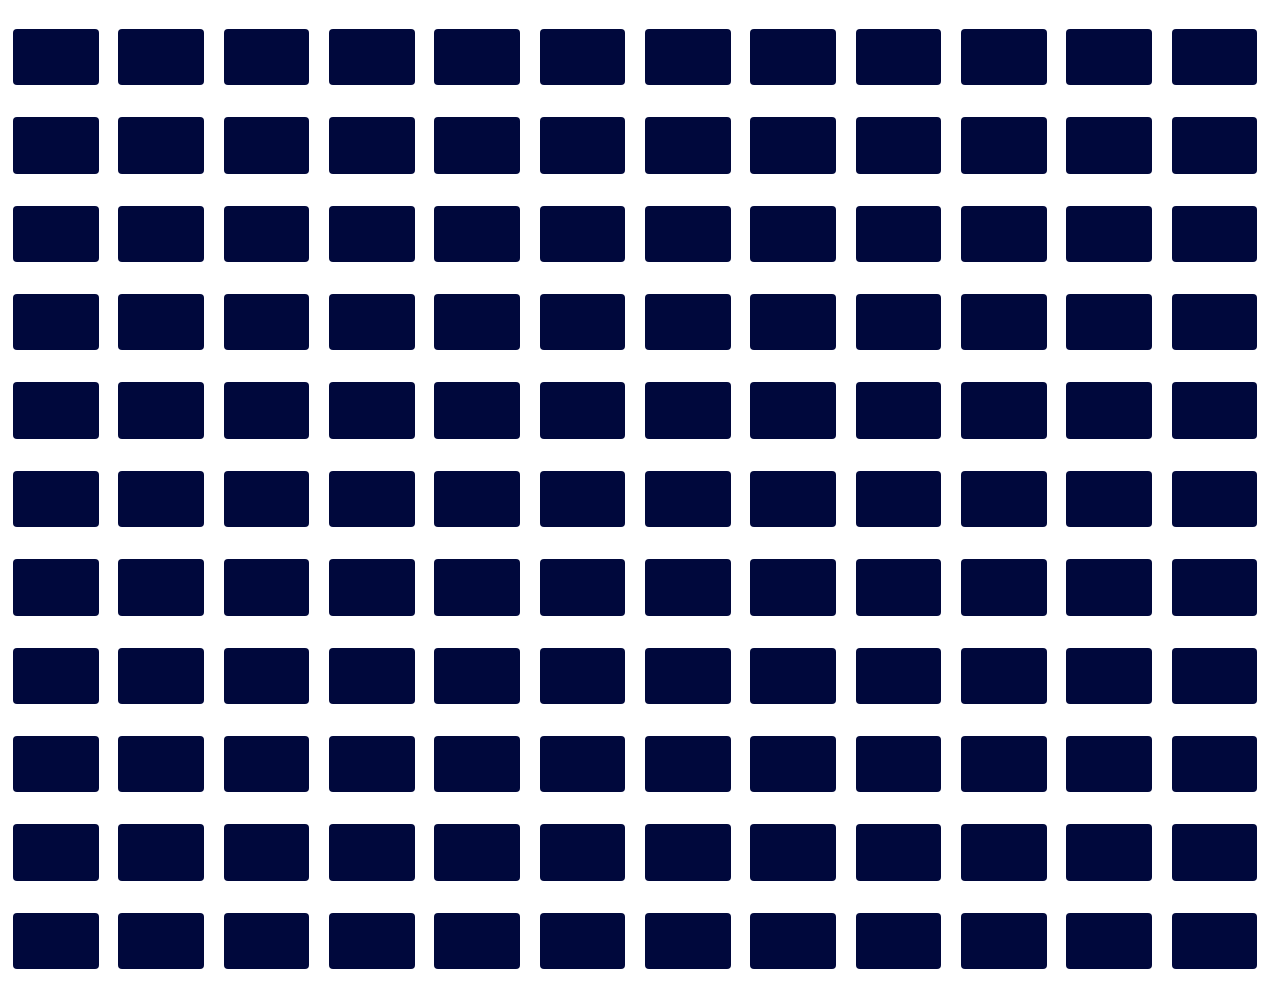
<file: index.html>
<!DOCTYPE html>

<html lang="en">
<!-- the head tag doesn't show up in the window, it only contains metadata -->
  <head>

    <meta charset="utf-8">
    <meta name="viewport" content="width=device-width, initial-scale=1.0">

    <title>A3 - Browser-based Interactive Project</title>

    <link rel="stylesheet" href="style.css">
    <script src="script.js"></script>

    <link rel="icon" type="image/png" href="img/quotes3.png">
  </head>

  <body>




    <div class="container">
      <div class="item1" id="fade2"> 
        <p id="fade"></p>
        <p id="fade"></p>
        <p id="fade"></p>
        <p id="fade"></p>
        <p id="fade"></p>
        <p id="fade"></p>
        <p id="fade"></p>
        <p id="fade"></p>
        <p id="fade"></p>
        <p id="fade"></p>
        <p id="fade"></p>
        
    
      </div>

      <div class="item1">
        <p id="fade"></p>
        <p id="fade"></p>
        <p id="fade"></p>
        <p id="fade"></p>
        <p id="fade"></p>
        <p id="fade"></p>
        <p id="fade"></p>
        <p id="fade"></p>
        <p id="fade"></p>
        <p id="fade"></p>
        <p id="fade"></p>
        
      </div>
      <div class="item1">
        <p id="fade"></p>
        <p id="fade"></p>
        <p id="fade"></p>
        <p id="fade"></p>
        <p id="fade"></p>
        <p id="fade"></p>
        <p id="fade"></p>
        <p id="fade"></p>
        <p id="fade"></p>
        <p id="fade"></p>
        <p id="fade"></p>
      </div>
      <div class="item1">
        <p id="fade"></p>
        <p id="fade"></p>
        <p id="fade"></p>
        <p id="fade"></p>
        <p id="fade"></p>
        <p id="fade"></p>
        <p id="fade"></p>
        <p id="fade"></p>
        <p id="fade"></p>
        <p id="fade"></p>
        <p id="fade"></p>
      </div>
      <div class="item1">
        <p id="fade"></p>
        <p id="fade"></p>
        <p id="fade"></p>
        <p id="fade"></p>
        <p id="fade"></p>
        <p id="fade"></p>
        <p id="fade"></p>
        <p id="fade"></p>
        <p id="fade"></p>
        <p id="fade"></p>
        <p id="fade"></p>
      </div>
      <div class="item1">
        <p id="fade"></p>
        <p id="fade"></p>
        <p id="fade"></p>
        <p id="fade"></p>
        <p id="fade"></p>
        <p id="fade"></p>
        <p id="fade"></p>
        <p id="fade"></p>
        <p id="fade"></p>
        <p id="fade"></p>
        <p id="fade"></p>
      </div>
      <div class="item1">
        <p id="fade"></p>
        <p id="fade"></p>
        <p id="fade"></p>
        <p id="fade"></p>
        <p id="fade"></p>
        <p id="fade"></p>
        <p id="fade"></p>
        <p id="fade"></p>
        <p id="fade"></p>
        <p id="fade"></p>
        <p id="fade"></p>
      </div>
      <div class="item1">
        <p id="fade"></p>
        <p id="fade"></p>
        <p id="fade"></p>
        <p id="fade"></p>
        <p id="fade"></p>
        <p id="fade"></p>
        <p id="fade"></p>
        <p id="fade"></p>
        <p id="fade"></p>
        <p id="fade"></p>
        <p id="fade"></p>
      </div>
      <div class="item1">
        <p id="fade"></p>
        <p id="fade"></p>
        <p id="fade"></p>
        <p id="fade"></p>
        <p id="fade"></p>
        <p id="fade"></p>
        <p id="fade"></p>
        <p id="fade"></p>
        <p id="fade"></p>
        <p id="fade"></p>
        <p id="fade"></p>
      </div>
      <div class="item1">
        <p id="fade"></p>
        <p id="fade"></p>
        <p id="fade"></p>
        <p id="fade"></p>
        <p id="fade"></p>
        <p id="fade"></p>
        <p id="fade"></p>
        <p id="fade"></p>
        <p id="fade"></p>
        <p id="fade"></p>
        <p id="fade"></p>
      </div>
      <div class="item1">
        <p id="fade"></p>
        <p id="fade"></p>
        <p id="fade"></p>
        <p id="fade"></p>
        <p id="fade"></p>
        <p id="fade"></p>
        <p id="fade"></p>
        <p id="fade"></p>
        <p id="fade"></p>
        <p id="fade"></p>
        <p id="fade"></p>
      </div>
      <div class="item1">
        <p id="fade"></p>
        <p id="fade"></p>
        <p id="fade"></p>
        <p id="fade"></p>
        <p id="fade"></p>
        <p id="fade"></p>
        <p id="fade"></p>
        <p id="fade"></p>
        <p id="fade"></p>
        <p id="fade"></p>
        <p id="fade"></p>
      </div>

    
 
  <div onmousemove="this.style.backgroundColor = 'blue';" id="demo1"></div> 
 

    




<script src="script.js"></script>
</body>


</html>




<!-- *COMMENTING HTML*-->

<!-- expermenting with butttons, having the button reveal everythign at once-->  
<!-- for some reason when you change something you can't get it to go back again :( -->

<!-- 
With the skills I have I wanted to come up with an idea for this project that can be accomplishable within my skill set.

(My chosen action is the hover effect, I just like the hover effect I thibk its more fun wand interactive.) 

I’m trying to create a set of boxes that behaves like scratch cards where you scratch off the picture or the code, and with that I’m taking inspiration from the experiments that we previously did in class. 

(I thought to put my comments in one section so that way its easier to read)

I am trying to add a transition to the flex boxes however I am having some difficulty, it just doesn't work properly. I have looked at previous assignments and that is where I am trying to get my answer from as well as searching through Google and W3 Schools, now its working --> 
<!-- After finishing styling the flex boxes and having it the way I intended it to I am now trying to place text underneath the flex boxes however I m just finding it difficult to do so placing text underneath the flexbox were it seems to be breaking my existing code its like as if what I already have just sort of deletes away the flex boxes :( I have now spent more than an hour trying to find a solution to put text underneath the flex boxes I have tried multiple ways but none have worked so far. So… I gave up on figuring out how to put text underneath flex boxes, It just didn’t want to work, I will have to go back to my drawing board and come up with a slightly altered plan but keep the original idea of showing a quote. My new plan is that out of the many boxes that there are on the screen, the user has to hover on one where an interactive element takes place such as text or a message comes up or is shown to the user
I have changed the idea of the project slightly were originally I  wanted to have text underneath the flex boxes were the user has to hover over a box and try to find the box to reveal the quote, however, that did not work out so great, so to try to combine the idea of showing the user a quote with a hover effect this is what I have come up with. The idea is that the user has to hover over a box where a quote that I have pre-coded into JavaScript is shown to the user. I also added in the emoji so that way the user can have fun and as well as to create an image out of the emojis displayed through the boxes

With the style guide, I really like that navy blue colour look and so I just chose that style for this project
 -->
</file>
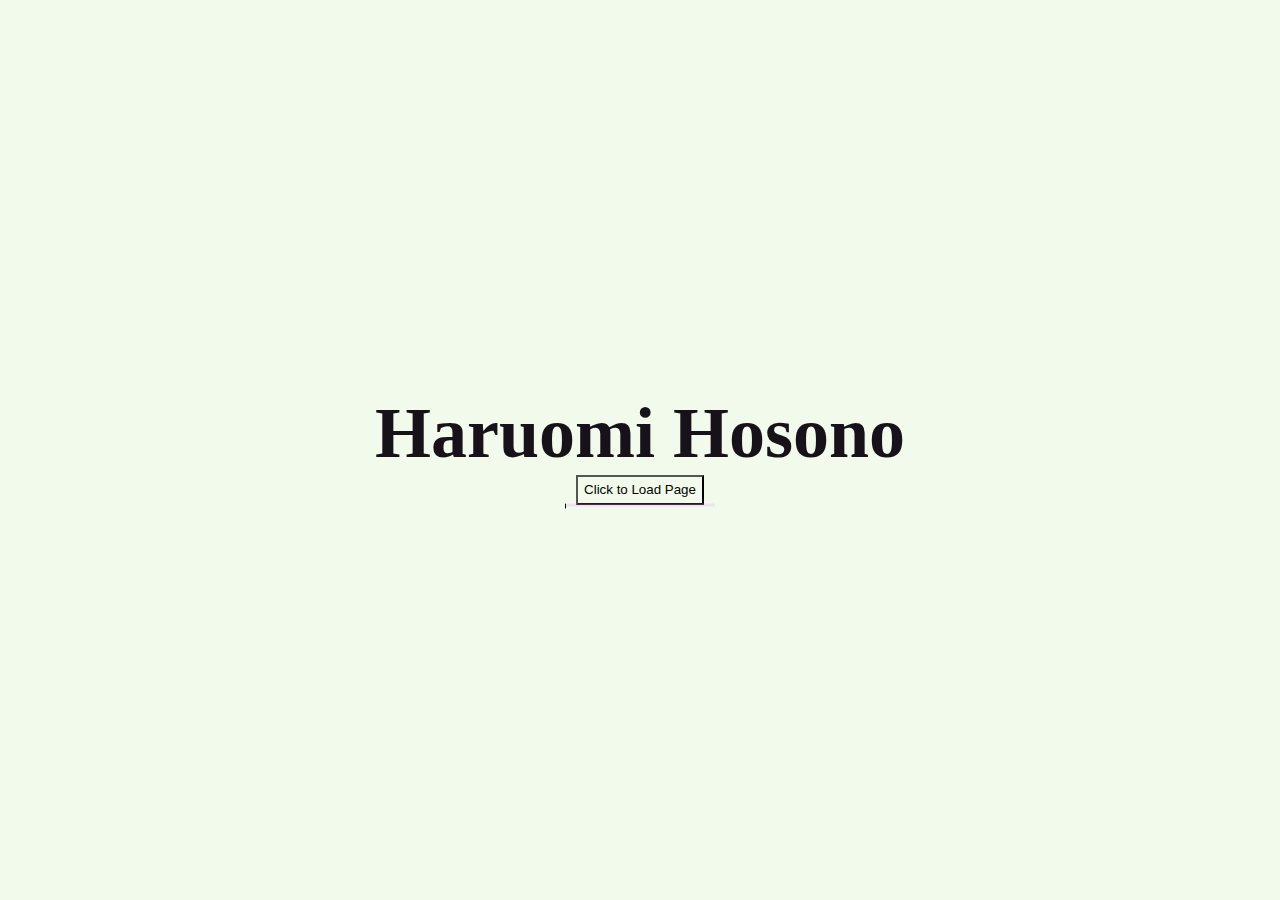
<file: e3/index.html>
<!DOCTYPE html>

<!-- 

  PROVIDE MEANINGFUL FEEDBACK TO THE FOLLOWING ELEMENTS:
  1) <button> with the id of load-link on the loading page (index.html)
  2) <div> with the id of load-throbber on the loading page (index.html)
  3) <li>s inside of the <ol> inside of the <nav> on the information page (hosono.html)
  4) <button> with the id of mode-button on the information page (hosono.html)

-->

<html lang="en">

  <head>

    <meta charset="utf-8">
    <meta name="viewport" content="width=device-width, initial-scale=1.0">

    <link rel="stylesheet" type="text/css" href="./style.css">

    <title>Loading Page</title>

    <script src="./fakeLoad.js" defer></script>

  </head>

  <body id="load-body">

      <h1>Haruomi Hosono</h1>
      <!--
        Typically I'd use an <a> here but as we're faking a load time I'm using a <button> instead.  If it was an 
        <a> I would leave off the target attribute so that it would redirect the current tab.
      -->
      <!--
        The function loadPageAfterDelay() is declared in the file fakeLoad.js - it takes a number value that sets the 
        amount of time it takes in ms and a url to redirect to.
      -->
      <button id="load-link" onclick="loadPageAfterDelay(10000, './hosono.html')">Click to Load Page</button>
      <!--
        This is a div we're using for the throbber - if we wanted to do a % based loading bar there is an element 
        called <progress> but as this one is just indicating a wait rather than providing direct feedback on progress I've 
        opted for using a <div>.
      -->
      <div id="load-throbber"></div>


      <div class="progress-loader">
        <div class="progress"></div>
    </div>

  </body>

</html>

<!--I tried adding a progress bar were i copied he code from uiverse.io but coudlent, this is what I came up with :)" -->
</file>
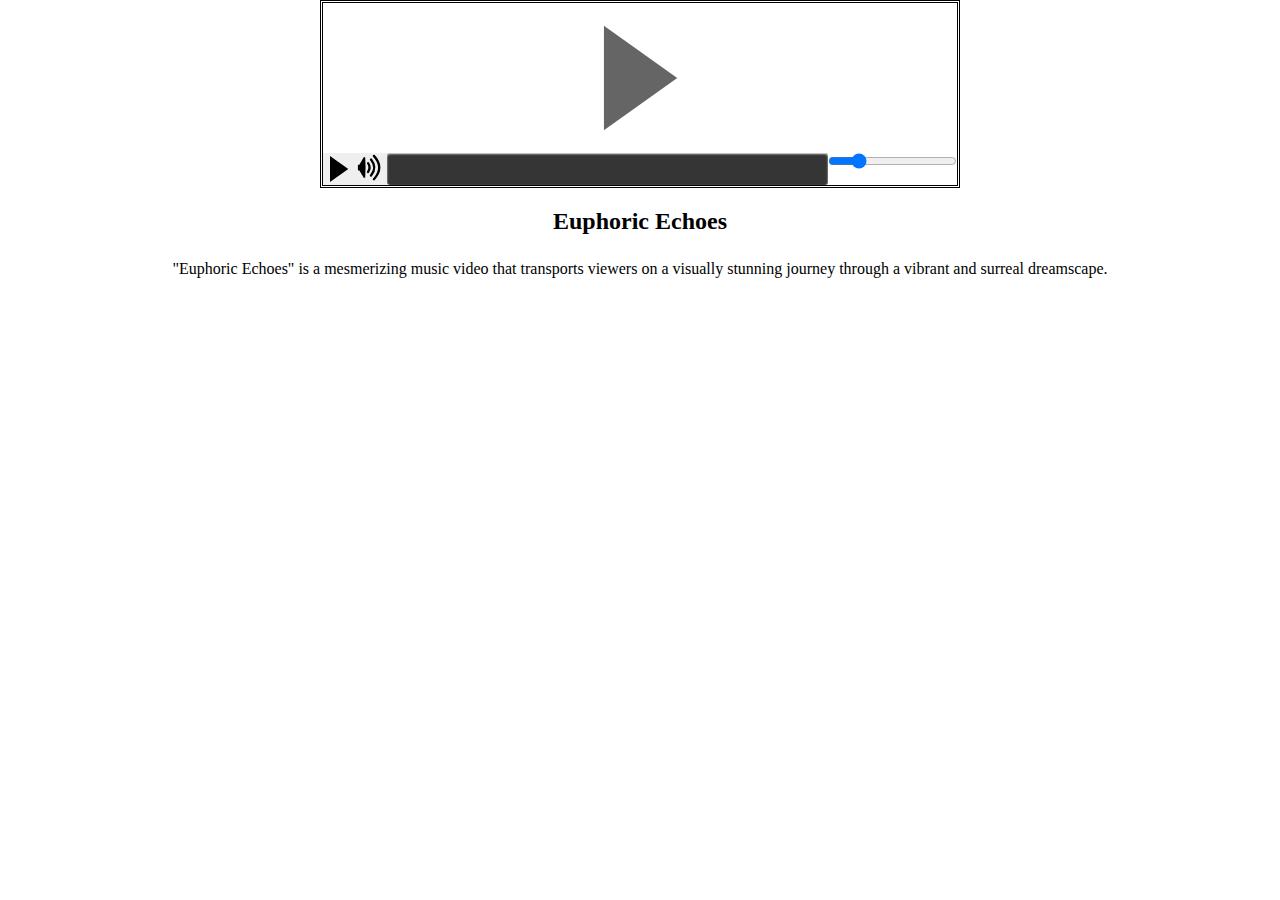
<file: e4-music-video/index.html>
<!DOCTYPE html>

<!-- No attribution required -->

<html lang="en">

  <head>

    <meta charset="utf-8" name="viewport" content="width=device-width, initial-scale=1.0">
    <title>Play Me</title>
    <!-- please add a favicon -->
    <link rel="icon" type="image/png" href="img/logo.jpg">
    <link rel="stylesheet" href="style.css">
    <script src="playerControls.js" defer></script>

  </head>

  <body>

    <!-- this element holds all of the media player -->
    <div class="video-player-wrapper">
      <!-- this element holds the video element and the overlay -->
      <div class="video-element-wrapper">

        <video id="videoElement" controls>
          <source src="https://thelongesthumstore.sgp1.cdn.digitaloceanspaces.com/IM-2250/miac.mp4" type="video/mp4">
        </video>

        <img id="videoPlayOverlay" src="./icons/play.svg">

      </div>
      <!-- this element holds all of the custom controls -->
      <div class="video-controls-wrapper" id="controlsWrapper">

        <button class="video-control-button" id="playButton"></button>

        <button class="video-control-button" id="muteButton"></button>

        <progress class="video-progress-bar" id="progressBar" value="0"></progress>
        

        <div class="box">
          <div class="slider">
            <input type="range" min="0" max="100" value="20">
          </div>
          <div class="value"></div>
        </div>
        <!-- here i tried to add a volume slider were i watched a few tutroials and in particular i watch the video Custom Range Slider using HTML CSS & Javascript | CodingNepal, (https://www.youtube.com/watch?v=5bmDoibhKZw&ab_channel=CodingNepal), were i used the part in which i wanted, however I was not able to to connect the hmtl to javascript in a way to try to adjust the vlume through the volume slider -->

      </div>

    </div>
<h2 align="center"> Euphoric Echoes</h2>
<p align="center"> "Euphoric Echoes" is a mesmerizing music video that transports viewers on a visually stunning journey through a vibrant and surreal dreamscape.</p>
<!-- here I added some text and a description to add meaning to the video, i used the text align center element to center the text, placing it underneath the video, i experemented adding a border around the text, however it wasen't visuallly nice-->

  </body>



</html>
</file>
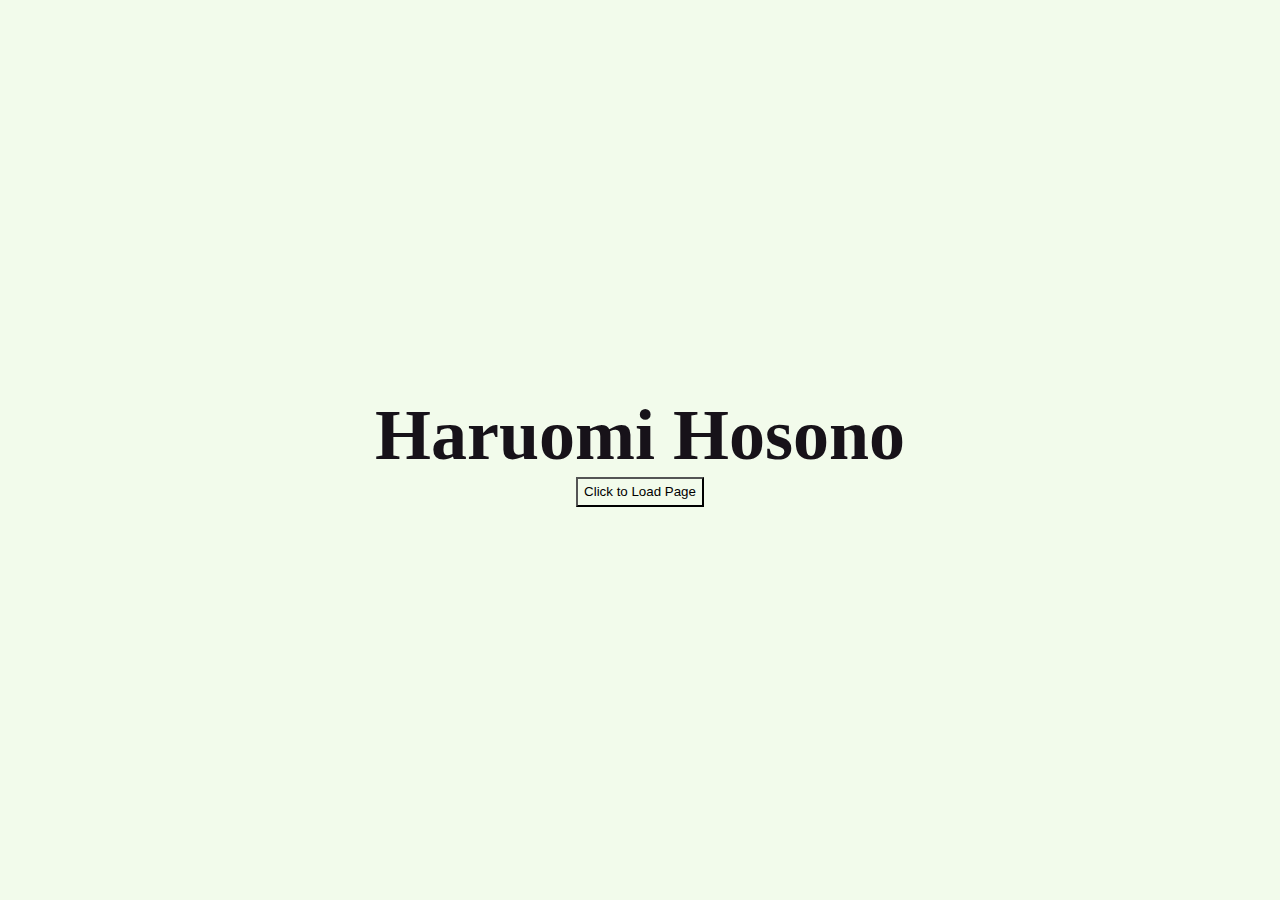
<file: e3/e3/index.html>
<!DOCTYPE html>

<!-- 

  PROVIDE MEANINGFUL FEEDBACK TO THE FOLLOWING ELEMENTS:
  1) <button> with the id of load-link on the loading page (index.html)
  2) <div> with the id of load-throbber on the loading page (index.html)
  3) <li>s inside of the <ol> inside of the <nav> on the information page (hosono.html)
  4) <button> with the id of mode-button on the information page (hosono.html)

-->

<html lang="en">

  <head>

    <meta charset="utf-8">
    <meta name="viewport" content="width=device-width, initial-scale=1.0">

    <link rel="stylesheet" type="text/css" href="./style.css">

    <title>Loading Page</title>

    <script src="./fakeLoad.js" defer></script>

  </head>

  <body id="load-body">

      <h1>Haruomi Hosono</h1>
      <!--
        Typically I'd use an <a> here but as we're faking a load time I'm using a <button> instead.  If it was an 
        <a> I would leave off the target attribute so that it would redirect the current tab.
      -->
      <!--
        The function loadPageAfterDelay() is declared in the file fakeLoad.js - it takes a number value that sets the 
        amount of time it takes in ms and a url to redirect to.
      -->
      <button id="load-link" onclick="loadPageAfterDelay(10000, './hosono.html')">Click to Load Page</button>
      <!--
        This is a div we're using for the throbber - if we wanted to do a % based loading bar there is an element 
        called <progress> but as this one is just indicating a wait rather than providing direct feedback on progress I've 
        opted for using a <div>.
      -->
      <div id="load-throbber"></div>




  </body>

</html>
</file>
<file: style.css>
.container{
  display: flex;
  width: 100%;
  
}



#fade:hover{
  background-color: rgb(64, 58, 255);
  transition:500ms;

}

.item1{
  background-color: rgb(255, 255, 255);
  width: 85%;
  height: 108vh;
  cursor: pointer;
  border-radius: 5px;
  margin: 5px;
  display: flex;
  flex-direction:column;
  
}

.item1 p{
  background-color: rgb(0, 8, 60);
  color: rgb(255, 255, 255);
  width: 90%;
  height: 250vh;
  cursor: pointer;
  display: flex;
  flex-direction: column;
  padding-top: 25%;
  border-radius: 4px;
  margin: 4
}



/* .text-underneath{
  background-color: rgba(0, 0, 0, 0.7);
  color: rgb(119, 13, 13);
  position: absolute;
  width: 500%;
  height: 500%;
  display: flex;
  align-items: center;
  justify-content: center;
  transition:5s
} */

/* the above code i tried to place text underneath the flexboxes
</file>
<file: e3/style.css>
/*
  This one CSS file is imported into both index.html AND hosono.html so you need to be careful that it 
  works for both.
*/

*{
  box-sizing: border-box;
  background-origin: border-box;
  margin: 0;
}

:root{
  /* first two colours come from Kuroi's Manga Pallete Palette */
  /* https://lospec.com/palette-list/manga-pallete */
  --col-01:#171219;
  --col-02:#f2fbeb;
  --col-03:#e451d8;
  --col-04:#b6e878;
  font-size: 16px;
  /* scroll behaviour makes the <a> links to ids scroll to position over time rather than immediately */
  scroll-behavior: smooth;
}

body{
  padding: 1rem;
  background-color: var(--col-02);
  color: var(--col-01);
}

nav {
  margin-top: 1rem;
  
}



nav li{
  font-size: 1rem;
}

section{
  margin-bottom: 2rem;
}

h1{
  font-size: 3rem;
}

h2{
  font-size: 2rem;
}

p{
  font-size: 1rem;
  margin-top: 1rem;
}

figcaption{
  width: fit-content;
}

dl ul{
  margin-bottom: 0;
}

li{
  font-size: 1rem;
  cursor: pointer;
}

li:hover{
  background-color: #d56fe3;
  transition: 300ms;
  cursor: pointer;
}


dd{
  padding-left: 60px;
}

li ul{
  padding-left: 40px;
}

.img-wrapper{
  width: 100%;
  margin-bottom: 1.5rem;
}

.img-figure{
  display: flex;
  flex-direction: column;
  align-items: center;
}

.article-img{
  width: 80%;
}

.res-columns{
  column-width: 25rem;
}

#mode-button{
  float: right;
  /* note the use of position: sticky to keep the button on the page even with scrolling */
  position: sticky;
  top: 1rem;
  cursor: pointer;
}
#mode-button:hover{
  background-color: #b4a1fe;
  transition: 400ms;
}





/* code for loading page */

#load-body{
  height: 100vh;
  display: flex;
  flex-direction: column;
  align-items: center;
  justify-content: center;
  
}
/* changing button to look like a link */
#load-link{
  line-height: 1rem;
  background-color: transparent;
  border: 0.2;
  cursor: pointer;
}

#load-link:hover{
text-decoration: underline;
background-color: rgb(250, 119, 255);
transition: 750ms;
}






/* throbber while page is fake loading */
#load-throbber{
  /* the width, height and background-color give it a shape on the page without any content inside - 
  these value are arbitrary, please change to create your own design  */
  width: 40%;
  height: 1rem;
  background-color: var(--col-03);
  
  /* we also initially set display to none so it only shows once the link is clicked */
  display: none;
}
button:hover{
  background-color: rgb(184, 51, 255);
transition: 70ms;
}
/* Media Queries */

/* medium devices 600 - 992 */
@media only screen and (min-width: 600px) {
  :root{
    font-size: 20px;
  }
  
  .img-wrapper{
    width: 75%;
    margin: 1.5rem auto;
  }

}

/* medium devices 992 + */
@media only screen and (min-width: 992px) {
  :root{
    font-size: 24px;
  }

  .img-wrapper{
    max-width: fit-content;
    float: right;
    margin: 1.5rem;
  }

}

@media (prefers-reduced-motion) {
  :root{
    scroll-behavior: auto;
  }
}




.progress-loader {
  top: 50%;
  left: 50;
  transform: translate(0%, -50%);
}

.progress-loader {
  width: 150px;
  background: rgba(241, 163, 255, 0.304);
  height: 3px;
  border-radius: 5px;
}

.progress {
  content: '';
  width: 1px;
  height: 5px;
  border-radius: 7px;
  background: rgb(0, 0, 0);
  transition: 1s;
  animation: loading1274 2s ease infinite;
}



@keyframes loading1274 {
  0% {
    width: 0%;
  }

  10% {
    width: 10%;
  }

  50% {
    width: 40%;
  }

  60% {
    width: 60%;
  }

  100% {
    width: 100%;
  }
}
</file>
<file: e4-music-video/style.css>
*{
  box-sizing: border-box;
  background-origin: border-box;
  margin: 0;
}

/* Basis for colour palette comes from 1bit Monitor Glow Palette by Polyducks */
/* https://lospec.com/palette-list/1bit-monitor-glow */
/* you're welcome to change the colours if you want or any of the other general page style */
:root{
  --col-01:#353535;
  --col-02:#f0f6f0;
  --col-03:#5252ff;
  --col-04:#b6e878;
  --col-05:#bcbdbc;
  --col-06:#909090;
  --border: 1px solid var(--col-02);
}

.video-player-wrapper{
  display: flex;
  flex-direction: column;
  width: 50%;
  margin: 0 auto;
  border-style: double;
}

/* becuase I want to overlay the play icon on the video they need to be in their own wrapper */
.video-element-wrapper{
  display: grid;
  grid-template-columns: 1fr;
  grid-template-rows: 1fr;
}

#videoElement{
  width: 100%;
  grid-column: 1/2;
  grid-row: 1/2;
}

#videoPlayOverlay{
  width: 8rem;
  height: 8rem;
  grid-column: 1/2;
  grid-row: 1/2;
  justify-self: center;
  align-self: center;
  opacity: 0.6;
  pointer-events: none;
  
}

.video-controls-wrapper{
  display: flex;
  justify-content: center;
}
/* this overwrites the above display:flex - something which is then undone when the JS loads */
#controlsWrapper{
  display: none;
}

.video-control-button{
  width: 2rem;
  height: 2rem;
  padding: .1rem;
  border: none;
  cursor: pointer;
}
.video-control-button:hover{
  background-color: var(--col-05);
}
.video-control-button:active{
  background-color: var(--col-06);
}
.button-icon{
  pointer-events: none;
}

#playButton{
  background-image: url('./icons/play.svg');
}

#muteButton{
  background-image: url('./icons/mute.svg') ;
}

.video-progress-bar{
  /* Reset the default appearance */
  -webkit-appearance: none;
  -moz-appearance: none;
  appearance: none;
  border-radius: 50px;
  height: 2rem;
  flex-grow: 1;
  cursor: pointer;
  background-color: var(--col-01);
  box-shadow: 0 1px 2px var(--col-02) inset;
}
::-moz-progress-bar {
  background-color: var(--col-02);
}

::-webkit-progress-bar {
  background-color: var(--col-01);
  box-shadow: 0 1px 2px var(--col-02) inset;
  border-radius: 3px;
}
::-webkit-progress-value {
  background-color: var(--col-02);
}

.timeline-loading{
  background-image: -moz-repeating-linear-gradient(45deg, var(--col-03) 0% 2%, transparent 2% 4%, red 4%);
  background-size: 200% 100%;
  animation: loadingAnimation 4s linear infinite;
}

@keyframes loadingAnimation {
  100%{
    background-position: 50% 0%;
  }
}

h2{
  padding:20px ;
}
p {
  padding: 5px;

}


.box{
  
}
</file>
<file: e3/e3/style.css>
/*
  This one CSS file is imported into both index.html AND hosono.html so you need to be careful that it 
  works for both.
*/

*{
  box-sizing: border-box;
  background-origin: border-box;
  margin: 0;
}

:root{
  /* first two colours come from Kuroi's Manga Pallete Palette */
  /* https://lospec.com/palette-list/manga-pallete */
  --col-01:#171219;
  --col-02:#f2fbeb;
  --col-03:#e451d8;
  --col-04:#b6e878;
  font-size: 16px;
  /* scroll behaviour makes the <a> links to ids scroll to position over time rather than immediately */
  scroll-behavior: smooth;
}

body{
  padding: 1rem;
  background-color: var(--col-02);
  color: var(--col-01);
}

nav {
  margin-top: 1rem;
  
}



nav li{
  font-size: 1rem;
}

section{
  margin-bottom: 2rem;
}

h1{
  font-size: 3rem;
}

h2{
  font-size: 2rem;
}

p{
  font-size: 1rem;
  margin-top: 1rem;
}

figcaption{
  width: fit-content;
}

dl ul{
  margin-bottom: 0;
}

li{
  font-size: 1rem;
  cursor: pointer;
}

li:hover{
  background-color: #d56fe3;
  transition: 300ms;
  cursor: pointer;
}


dd{
  padding-left: 60px;
}

li ul{
  padding-left: 40px;
}

.img-wrapper{
  width: 100%;
  margin-bottom: 1.5rem;
}

.img-figure{
  display: flex;
  flex-direction: column;
  align-items: center;
}

.article-img{
  width: 80%;
}

.res-columns{
  column-width: 25rem;
}

#mode-button{
  float: right;
  /* note the use of position: sticky to keep the button on the page even with scrolling */
  position: sticky;
  top: 1rem;
  cursor: pointer;
}
#mode-button:hover{
  background-color: #b4a1fe;
  transition: 400ms;
}





/* code for loading page */

#load-body{
  height: 100vh;
  display: flex;
  flex-direction: column;
  align-items: center;
  justify-content: center;
  
}
/* changing button to look like a link */
#load-link{
  line-height: 1rem;
  background-color: transparent;
  border: 0.2;
  cursor: pointer;
}

#load-link:hover{
text-decoration: underline;
background-color: rgb(250, 119, 255);
transition: 750ms;
}






/* throbber while page is fake loading */
#load-throbber{
  /* the width, height and background-color give it a shape on the page without any content inside - 
  these value are arbitrary, please change to create your own design  */
  width: 40%;
  height: 1rem;
  background-color: var(--col-03);
  
  /* we also initially set display to none so it only shows once the link is clicked */
  display: none;
}

/* Media Queries */

/* medium devices 600 - 992 */
@media only screen and (min-width: 600px) {
  :root{
    font-size: 20px;
  }
  
  .img-wrapper{
    width: 75%;
    margin: 1.5rem auto;
  }

}

/* medium devices 992 + */
@media only screen and (min-width: 992px) {
  :root{
    font-size: 24px;
  }

  .img-wrapper{
    max-width: fit-content;
    float: right;
    margin: 1.5rem;
  }

}

@media (prefers-reduced-motion) {
  :root{
    scroll-behavior: auto;
  }
}
</file>
